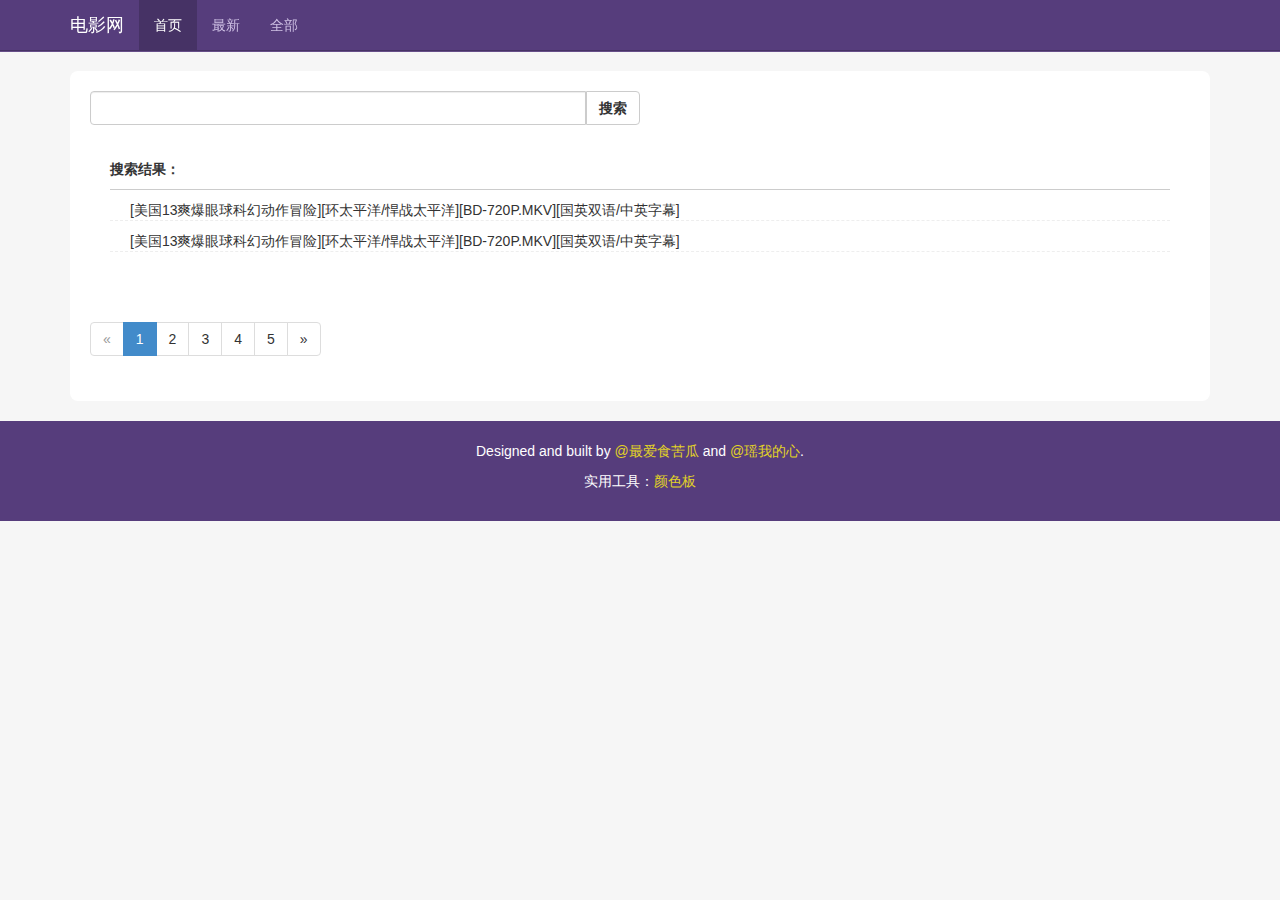
<file: result.html>
<!doctype html>
<html>
<head>
	<meta charset="utf-8">
	<meta name="viewport" content="width=device-width, initial-scale=1.0">
	<meta http-equiv="X-UA-Compatible" content="IE=edge">
	<title></title>
	<link rel="stylesheet" type="text/css" href="assets/css/bootstrap.css"/>
	<link rel="stylesheet" type="text/css" href="assets/css/site.css"/>
</head>
<body>
	<!-- 导航 -->
	<div class="navbar navbar-fixed-top film-nav">
		<div class="container">
			<a href="#" class="navbar-brand">电影网</a>
			<ul class="nav navbar-nav">
				<li class="active"><a href="#">首页</a></li>
				<li><a href="#">最新</a></li>
				<li><a href="#">全部</a></li>
			</ul>
<!--       <div class="film-search-box">
        <div class="input-group">
          <input type="text" class="form-control">
          <span class="input-group-btn">
            <input type="submit" class="btn btn-default" value="搜索"></input>
          </span>
        </div>
      </div> -->
		</div>
	</div>

	<!-- main content  -->
	<div id="film-main-container" class="container">
    <div class="film-search-box">
      <div class="film-search-input">
        <div class="input-group">
          <input type="text" class="form-control">
          <span class="input-group-btn">
            <input type="submit" class="btn btn-default" value="搜索"></input>
          </span>
        </div>
      </div>
      <dl class="film-search-result">
        <dt>搜索结果：</dt>
        <dd>
          <a href="#">[美国13爽爆眼球科幻动作冒险][环太平洋/悍战太平洋][BD-720P.MKV][国英双语/中英字幕]</a>
        </dd>
        <dd>
          <a href="#">[美国13爽爆眼球科幻动作冒险][环太平洋/悍战太平洋][BD-720P.MKV][国英双语/中英字幕]</a>
        </dd>
      </dl>
      <div class="paginator">
        <ul class="pagination">
          <li class="disabled"><a href="#">&laquo;</a></li>
          <li class="active"><a href="#">1</a></li>
          <li><a href="#">2</a></li>
          <li><a href="#">3</a></li>
          <li><a href="#">4</a></li>
          <li><a href="#">5</a></li>
          <li><a href="#">&raquo;</a></li>
        </ul>
      </div>
    </div>
	</div>

	<div class="footer">
		<div class="container">
			<p>
				Designed and built by <a href="http://weibo.com/ln513933983" target="blank">@最爱食苦瓜</a> and <a href="http://weibo.com/u/2213579122" target="blank">@瑶我的心</a>.
			</p>
       <p><span>实用工具：</span><a href="#">颜色板</a></p>
		</div>
	</div>
	<!--[if lt IE 9]>
	  <script src="assets/js/html5shiv.js"></script>
	  <script src="assets/js/respond.min.js"></script>
	<![endif]-->
    <script type="text/javascript" src="assets/js/jquery.min.js"></script>
    <script type="text/javascript" src="assets/js/bootstrap.min.js"></script>
    <script type="text/javascript">
        $('.carousel').carousel()
    </script>
</body>
</html>
</file>
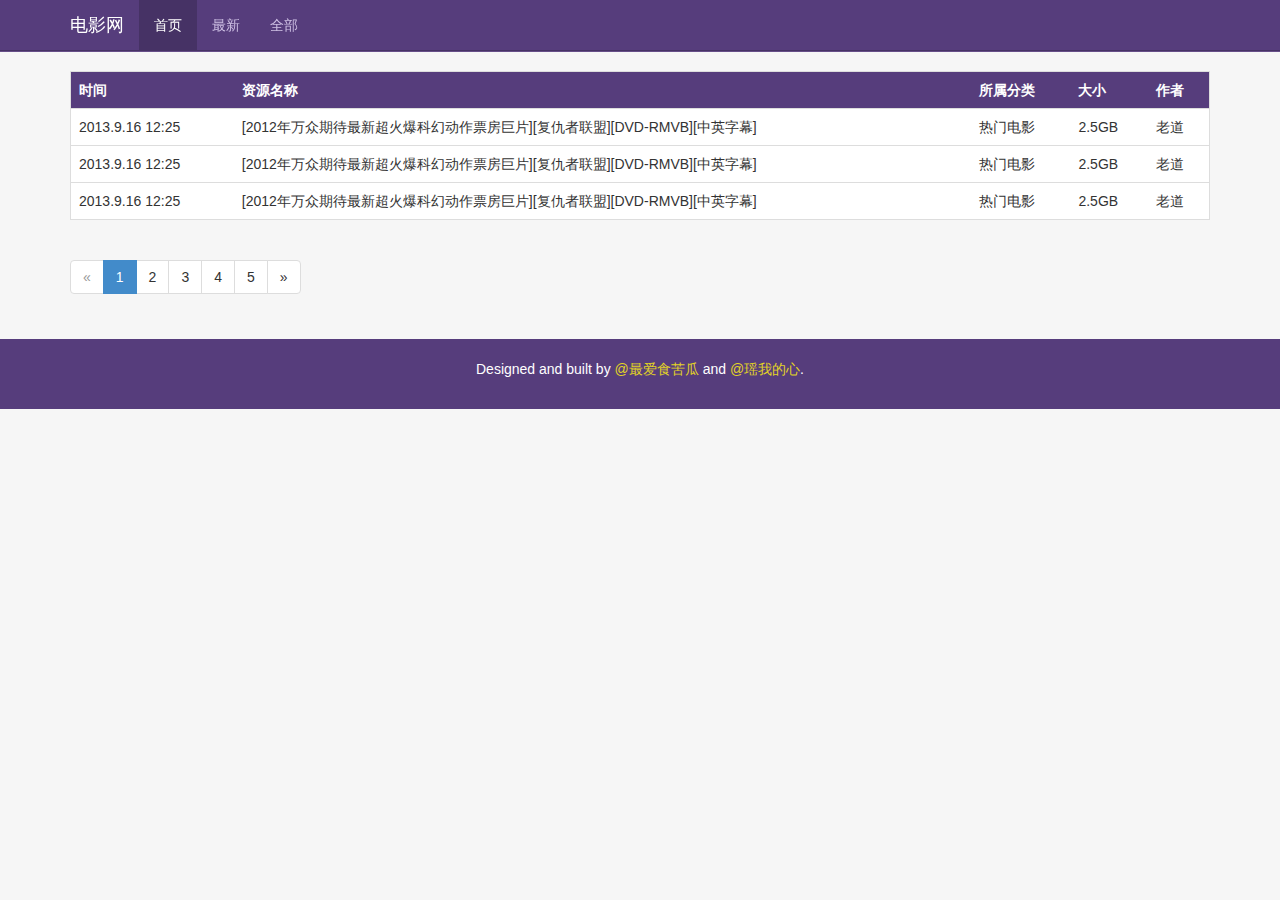
<file: section.html>
<!doctype html>
<html>
<head>
	<meta charset="utf-8">
	<meta name="viewport" content="width=device-width, initial-scale=1.0">
	<meta http-equiv="X-UA-Compatible" content="IE=edge">
	<title></title>
	<link rel="stylesheet" type="text/css" href="assets/css/bootstrap.css"/>
	<link rel="stylesheet" type="text/css" href="assets/css/site.css"/>
</head>
<body>
	<!-- 导航 -->
	<div class="navbar navbar-fixed-top film-nav">
		<div class="container">
			<a href="#" class="navbar-brand">电影网</a>
			<ul class="nav navbar-nav">
				<li class="active"><a href="#">首页</a></li>
				<li><a href="#">最新</a></li>
				<li><a href="#">全部</a></li>
			</ul>
		</div>
	</div>
	<!-- main content  -->
	<div id="film-main-container" class="container">
		<table class="table">
			<thead>
				<tr><td>时间</td><td>资源名称</td><td>所属分类</td><td>大小</td><td>作者</td></tr>
			</thead>
			<tbody>
				<tr><td>2013.9.16 12:25</td><td><a href="#">[2012年万众期待最新超火爆科幻动作票房巨片][复仇者联盟][DVD-RMVB][中英字幕]</a></td><td>热门电影</td><td>2.5GB</td><td>老道</td></tr>
				<tr><td>2013.9.16 12:25</td><td><a href="#">[2012年万众期待最新超火爆科幻动作票房巨片][复仇者联盟][DVD-RMVB][中英字幕]</a></td><td>热门电影</td><td>2.5GB</td><td>老道</td></tr>
				<tr><td>2013.9.16 12:25</td><td><a href="#">[2012年万众期待最新超火爆科幻动作票房巨片][复仇者联盟][DVD-RMVB][中英字幕]</a></td><td>热门电影</td><td>2.5GB</td><td>老道</td></tr>
			</tbody>
		</table>
		<div class="paginator">
			<ul class="pagination">
			  <li class="disabled"><a href="#">&laquo;</a></li>
			  <li class="active"><a href="#">1</a></li>
			  <li><a href="#">2</a></li>
			  <li><a href="#">3</a></li>
			  <li><a href="#">4</a></li>
			  <li><a href="#">5</a></li>
			  <li><a href="#">&raquo;</a></li>
			</ul>
		</div>
	</div>

	<div class="footer">
		<div class="container">
			<p>
				Designed and built by <a href="http://weibo.com/ln513933983" target="blank">@最爱食苦瓜</a> and <a href="http://weibo.com/u/2213579122" target="blank">@瑶我的心</a>.
			</p>
		</div>
	</div>
	<!--[if lt IE 9]>
	  <script src="assets/js/html5shiv.js"></script>
	  <script src="assets/js/respond.min.js"></script>
	<![endif]-->
</body>
</html>
</file>
<file: assets/css/site.css>
body{
    background-color: #f6f6f6;
    padding-top: 51px;
}
a{
    color: #333;
}
.table{
    background-color: #FFF;
    margin-top: 20px;
    border:1px solid #DDD;
}
.table thead{
    background-color: #563D7C;
    color: #FFF;
    font-weight: bold;
}
.table tr{
    -moz-transition: all 0.2s ease-out;
    -webkit-transition: all 0.2s ease-out;
    -o-transition: all 0.2s ease-out;
    transition: all 0.2s ease-out;
}
.table tbody tr:hover{
    background-color: #f9f9f9;
}
.film-nav{
    background-color: #563d7c;
    border-bottom:1px solid #463265;
    box-shadow: 0 1px 0px #674F89;
    -webkit-box-shadow: 0 1px 0px #674F89;
    -moz-box-shadow: 0 1px 0px #674F89;
    -ms-box-shadow: 0 1px 0px #674F89;
}
.film-nav .navbar-brand{
    color: #FFF;
}
.film-nav .navbar-nav  li a {
    color: #cdbfe3;
}
.film-nav .navbar-nav  a:hover{
    background-color: #563D7C;
    color: #FFF;
}
.film-nav .navbar-nav li.active a{
    color: #fff;
    background-color:#463265;
}
.film-nav .film-search-input{
    float: right;
    width: 30%;
    padding-top:8px;
}
.film-search-input .input-group-btn .btn{
    font-weight: bold;
}

#film-carousel{
    border-top: 1px solid #674F89;
    background-color: #573D7D;
    padding: 20px 0 0;
    box-shadow: 0px 1px 5px rgba(0,0,0,.8);
    -webkit-box-shadow: 0px 1px 5px rgba(0,0,0,.8);
    -moz-box-shadow: 0px 1px 5px rgba(0,0,0,.8);
    -ms-box-shadow: 0px 1px 5px rgba(0,0,0,.8);
}
#film-carousel .carousel-inner img{
    width: 1140px;
    height: 312px;
}
#film-carousel .film-slogan,#film-carousel .film-slogan a{
    text-align: center;
    color: #FFF;
}
#film-main-container{

}
#film-main-container .film-search-box{
    background-color: #FFF;
    margin-top: 20px;
    padding:20px;
    border-radius: 8px;
}
.film-search-box .film-search-input{
    width: 50%;
}
.film-search-result{
    background-color: #FFF;
    padding: 20px;
}
.film-search-result dt{
    margin-bottom: 10px;
    border-bottom: 1px solid #CCC;
    padding-bottom: 10px;
}
.film-search-result dd{
    margin-bottom: 10px;
    border-bottom: 1px dashed #eee;
    padding-left: 20px;
}
.film-block{
    background-color: #fff;
    border:1px solid #ddd;
    border-top: none;
}
.film-block dt{
    position: relative;
    padding: 5px 10px;
    border-top:2px solid #563D7C;
    border-bottom:1px solid #ddd;
    color: #666;
    background-color:rgb(237, 237, 237);
    background-image: -webkit-gradient(linear, left top, left bottom, from(rgb(254, 254, 254)), to(rgb(237, 237, 237)));
    background-image: -webkit-linear-gradient(top, rgb(254, 254, 254), rgb(237, 237, 237));
    background-image: -moz-linear-gradient(top, rgb(254, 254, 254), rgb(237, 237, 237));
    background-image: -o-linear-gradient(top, rgb(254, 254, 254), rgb(237, 237, 237));
    background-image: -ms-linear-gradient(top, rgb(254, 254, 254), rgb(237, 237, 237));
    background-image: linear-gradient(top, rgb(254, 254, 254), rgb(237, 237, 237));
}
.film-block dt a{
    position: absolute;
    font-size: 12px;
    top: 6px;
    right: 8px;
    font-weight: normal;
}
.film-block dd{
    margin: 5px 10px;
    border-bottom: 1px dotted #eee;
    padding: 5px 0;
    font-weight: 300;
}
.film-block dd a.film-title{
    display: inline-block;
    width: 75%;
    overflow: hidden;
    height: 22px;
    white-space: nowrap;
    text-overflow: ellipsis;
    line-height: 22px;
}
.film-block dd .film-date,.film-block dd .film-size{
    float: right;
}
.film-block dd .film-size{
    margin-right: 20px;
}
.film-block .film-grade{
    float: left;
    height: 70px;
    line-height: 1.5em;
    width: 180px;
    overflow: hidden;
}
.film-block .film-grade em{
    font-size: 2em;
    padding-right: 0.2em;
    color: red;
}
.film-block .film-grade a{
    color: #666;
}
.film-block .film-thumb{
    display: block;
    height:auto;
}
.film-block .film-thumb img{
    width: 60px;
    height: 80px;
}
/*      内容页     */
.film-content {
    display: block;
    background-color: #fff;
    padding: 20px;
    border: 1px solid #ddd;
    margin: 25px 0;
    border-radius: 10px;
}
.film-content img{
    max-width: 90%;
    _width:expression(this.width>=600?"600px" : this.width);
}
.film-content img.large-image{
    border:10px solid #7850B4;
    border-radius:5px;
}
.action-group{
    margin-top: 50px;
    border: 1px solid #ddd;
    padding: 20px;
    background: #f9f9f9;
}
.action-group a{
    margin-left: 15px;
}
.footer{
    background-color: #563d7c;
    margin-top: 20px;
    padding: 20px;
    text-align: center;
    color: #FFF;
}
.footer a{
    color: #E2D325;
}
</file>
